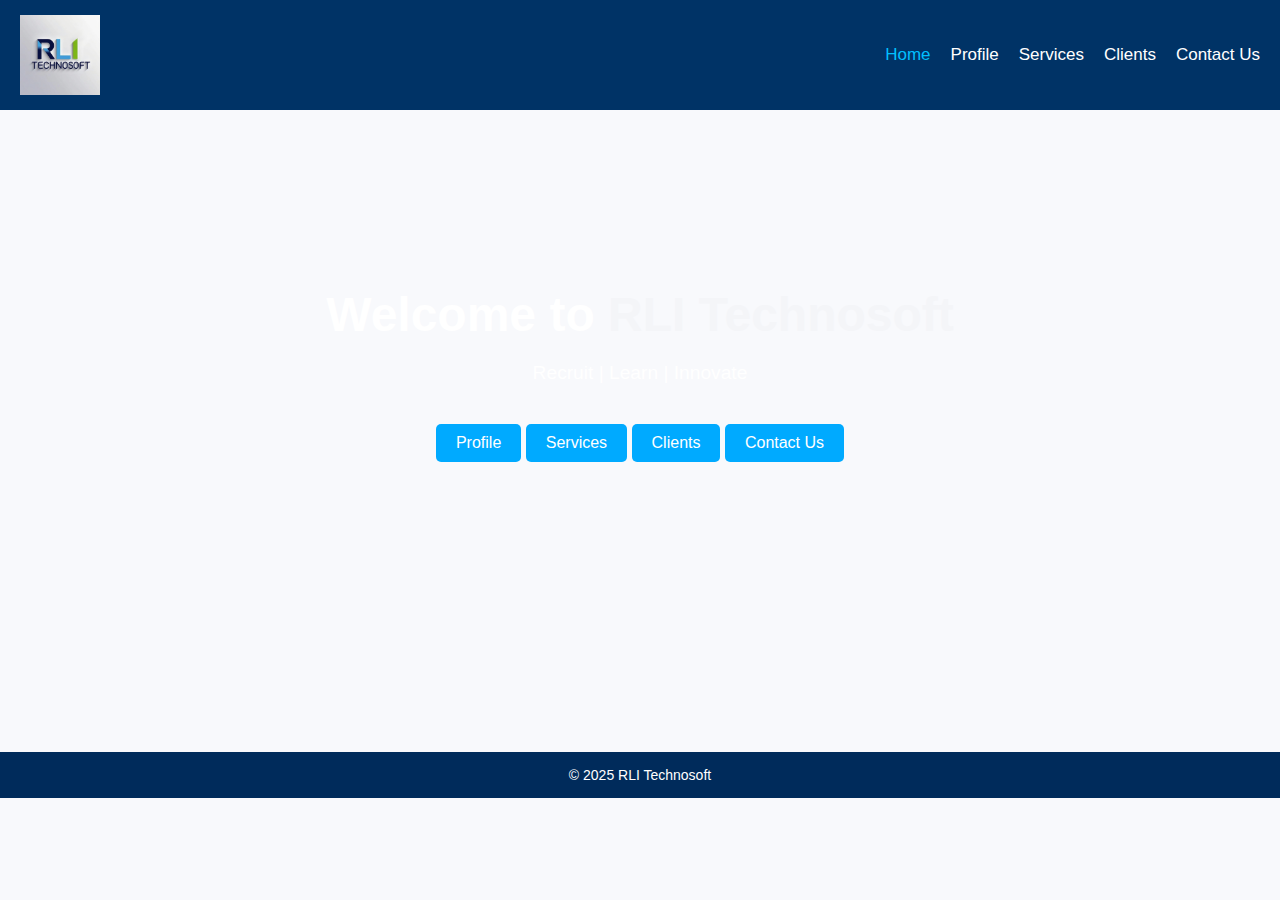
<file: index.html>
<!DOCTYPE html>
<html lang="en">
<head>
  <meta charset="UTF-8">
  <meta name="viewport" content="width=device-width, initial-scale=1.0">
  <title>RLI Technosoft | Home</title>
  <link rel="stylesheet" href="style.css">
  <script src="script.js" defer></script>
</head>
<body>
<header>
  <div class="logo">
    <img src="RLI.jpeg" alt="RLI Technosoft Logo">
  </div>
  <nav>
    <ul>
      <li><a href="index.html" class="active">Home</a></li>
      <li><a href="profile.html">Profile</a></li>
      <li><a href="services.html">Services</a></li>
      <li><a href="clients.html">Clients</a></li>
      <li><a href="contact.html">Contact Us</a></li>
    </ul>
  </nav>
</header>
  <span id="menu-btn">&#9776;</span>

<div class="mobile-menu" id="mobile-menu">
  <a href="#home">Home</a>
  <a href="#profile">Profile</a>
  <a href="#services">Services</a>
  <a href="#clients">Clients</a>
  <a href="#contact">Contact</a>
</div>

  <section class="hero">
    <h1>Welcome to <span>RLI Technosoft</span></h1>
    <p>Recruit | Learn | Innovate</p>
    <a href="profile.html"class="btn">Profile</a>
    <a href="services.html"class="btn">Services</a>
    <a href="clients.html"class="btn">Clients</a>
    <a href="contact.html"class="btn">Contact Us</a>
    
  </section>
  <footer>
  <p>© 2025 RLI Technosoft</p>
  </footer>
</body>
  <script>
const menuBtn = document.getElementById("menu-btn");
const mobileMenu = document.getElementById("mobile-menu");

menuBtn.addEventListener("click", () => {
    mobileMenu.style.display = 
        mobileMenu.style.display === "flex" ? "none" : "flex";
});

// Close menu when clicking any link
document.querySelectorAll(".mobile-menu a").forEach((link) => {
    link.addEventListener("click", () => mobileMenu.style.display = "none");
});
</script>
</html>
</file>
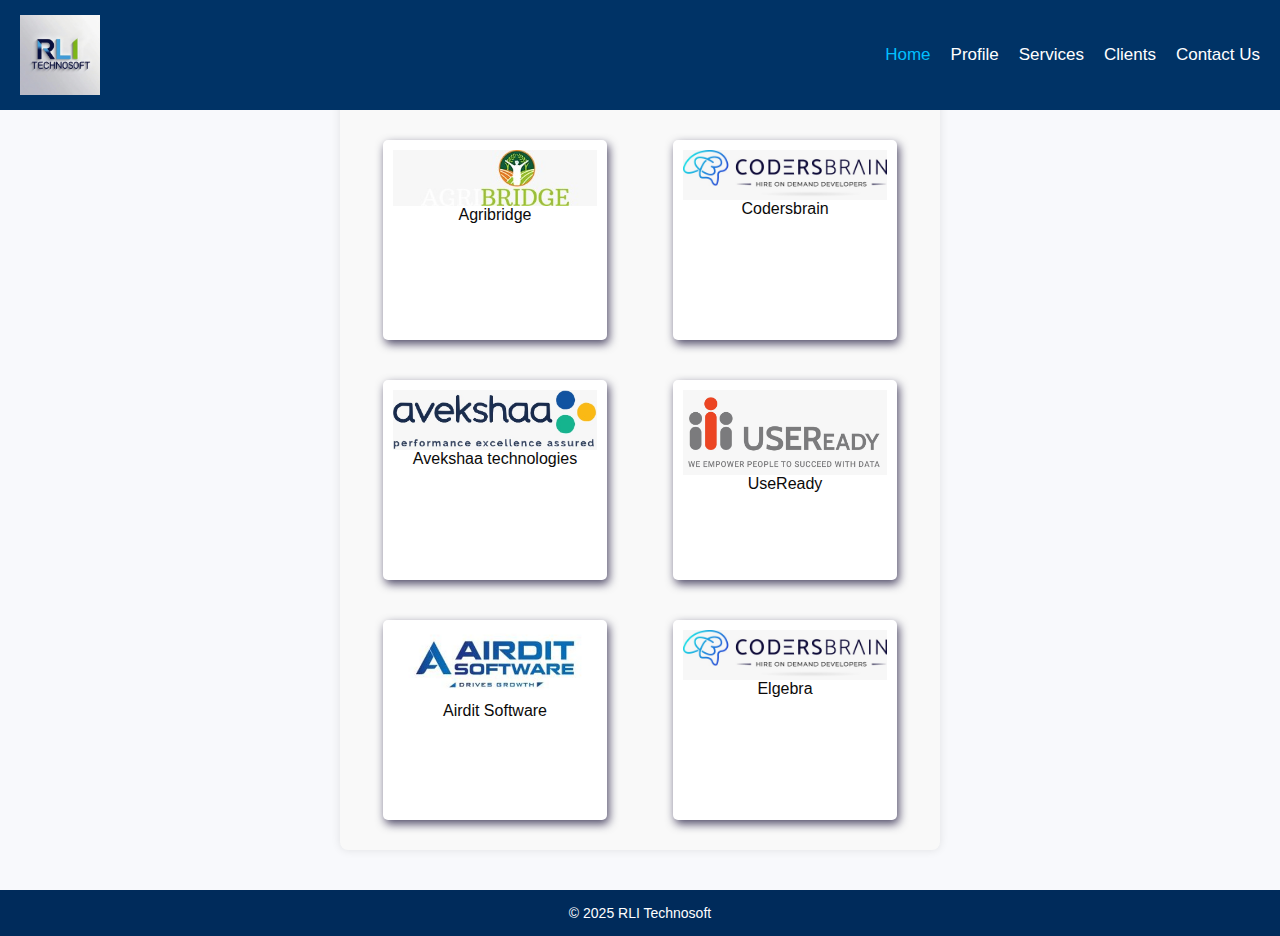
<file: clients.html>
<!DOCTYPE html>
<html lang="en">

<head>
  <meta charset="UTF-8">
  <meta name="viewport" content="width=device-width, initial-scale=1.0">
  <title>RLI Technosoft | Clients</title>
  <link rel="stylesheet" href="style.css">
</head>

<body>
  <header>
    <div class="logo">
      <img src="RLI.jpeg" alt="RLI Technosoft Logo">
    </div>
    <nav>
      <ul>
        <li><a href="index.html" class="active">Home</a></li>
        <li><a href="profile.html">Profile</a></li>
        <li><a href="services.html">Services</a></li>
        <li><a href="clients.html">Clients</a></li>
        <li><a href="contact.html">Contact Us</a></li>
      </ul>
    </nav>
  </header>

  <section class="content">
    <h2>Our Clients</h2>
    <ul class="client-list">
      <li>
        <img src="images/Bridge.jpeg" alt="">
        <span>Agribridge</span>
      </li>
      <li>
        <img src="images/codersBrain.jpeg" alt="">
        <span>Codersbrain</span>
      </li>

      <li>
        <img src="images/avesksha.jpeg" alt="">
        <span>Avekshaa technologies</span>
      </li>

      <li>
        <img src="images/useReady.jpeg" alt="">
        <span>UseReady</span>
      </li>

      <li>
        <img src="images/air.png" alt="">
        <span>Airdit Software</span>
      </li>

      <li>
        <img src="images/codersBrain.jpeg" alt="">
        <span>Elgebra</span>
      </li>
    </ul>
  </section>

  <footer>
    <p>© 2025 RLI Technosoft</p>
  </footer>
</body>
</html>
</file>
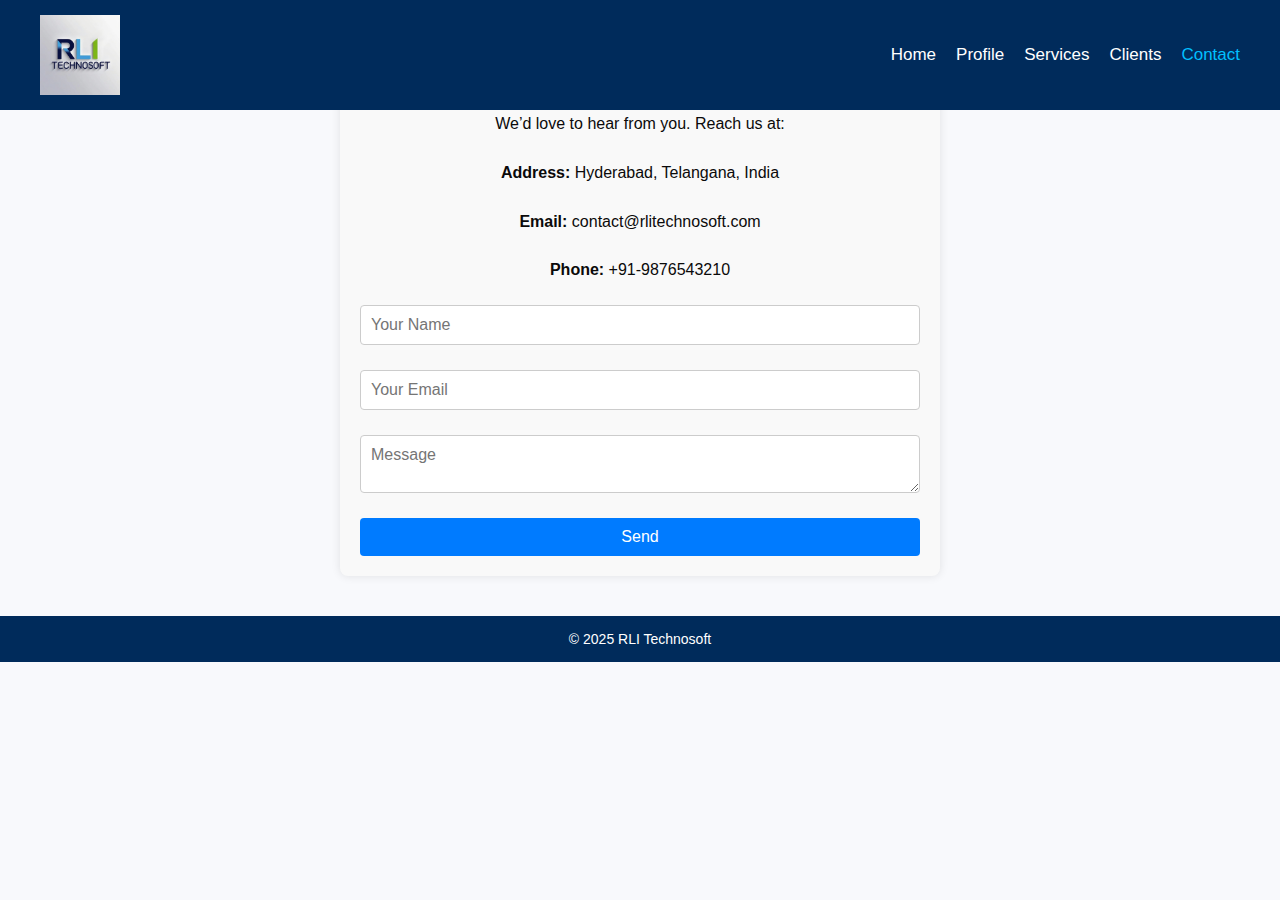
<file: contact.html>
<!DOCTYPE html>
<html lang="en">
<head>
  <meta charset="UTF-8">
  <meta name="viewport" content="width=device-width, initial-scale=1.0">
  <title>RLI Technosoft | Contact</title>
  <link rel="stylesheet" href="style.css">
</head>
<body>
  <header>
    <div class="logo">
      <img src="RLI.jpeg" alt="RLI Technosoft Logo">
    </div>
    <nav>
      <ul>
        <li><a href="index.html">Home</a></li>
        <li><a href="profile.html">Profile</a></li>
        <li><a href="services.html">Services</a></li>
        <li><a href="clients.html">Clients</a></li>
        <li><a href="contact.html" class="active">Contact</a></li>
      </ul>
    </nav>
  </header>

  <section class="content">
    <h2>Contact Us</h2>
    <p>We’d love to hear from you. Reach us at:</p>
    <p><strong>Address:</strong> Hyderabad, Telangana, India</p>
    <p><strong>Email:</strong> contact@rlitechnosoft.com</p>
    <p><strong>Phone:</strong> +91-9876543210</p>

    <!-- FORMSPREE WORKING FORM -->
    <form action="https://formspree.io/f/xzzoewgz" method="POST" class="contact-form">
      <input type="text" name="name" placeholder="Your Name" required>
      <input type="email" name="email" placeholder="Your Email" required>
      <textarea name="message" placeholder="Message" required></textarea>

      <button type="submit">Send</button>
    </form>

  </section>

  <footer>
    <p>© 2025 RLI Technosoft</p>
  </footer>

</body>
</html>

<style>
body { font-family: 'Poppins', sans-serif; color: #333; background: #f8f9fc; }
header {
  background: #002b5b; color: white; padding: 15px 40px;
  display: flex; justify-content: space-between; align-items: center;
}
.logo { font-size: 1.5em; font-weight: bold; }
nav ul { list-style: none; display: flex; gap: 20px; }
nav a { color: white; text-decoration: none; font-weight: 500; }
nav a:hover, .active { color: #00aaff; }

.content {
  max-width: 600px;
  margin: 40px auto;
  padding: 20px;
  background-color: #f9f9f9;
  border-radius: 8px;
  box-shadow: 0 0 10px rgba(0, 0, 0, 0.1);
}

.contact-form {
  display: flex;
  flex-direction: column;
}

.contact-form input,
.contact-form textarea {
  margin-bottom: 15px;
  padding: 10px;
  border: 1px solid #ccc;
  border-radius: 4px;
  font-size: 16px;
}

.contact-form button {
  padding: 10px;
  background-color: #007BFF;
  color: white;
  border: none;
  border-radius: 4px;
  font-size: 16px;
  cursor: pointer;
}

.contact-form button:hover {
  background-color: #0056b3;
  background-image: linear-gradient(45deg, #0056b3, #007BFF);
}
</style>
</file>
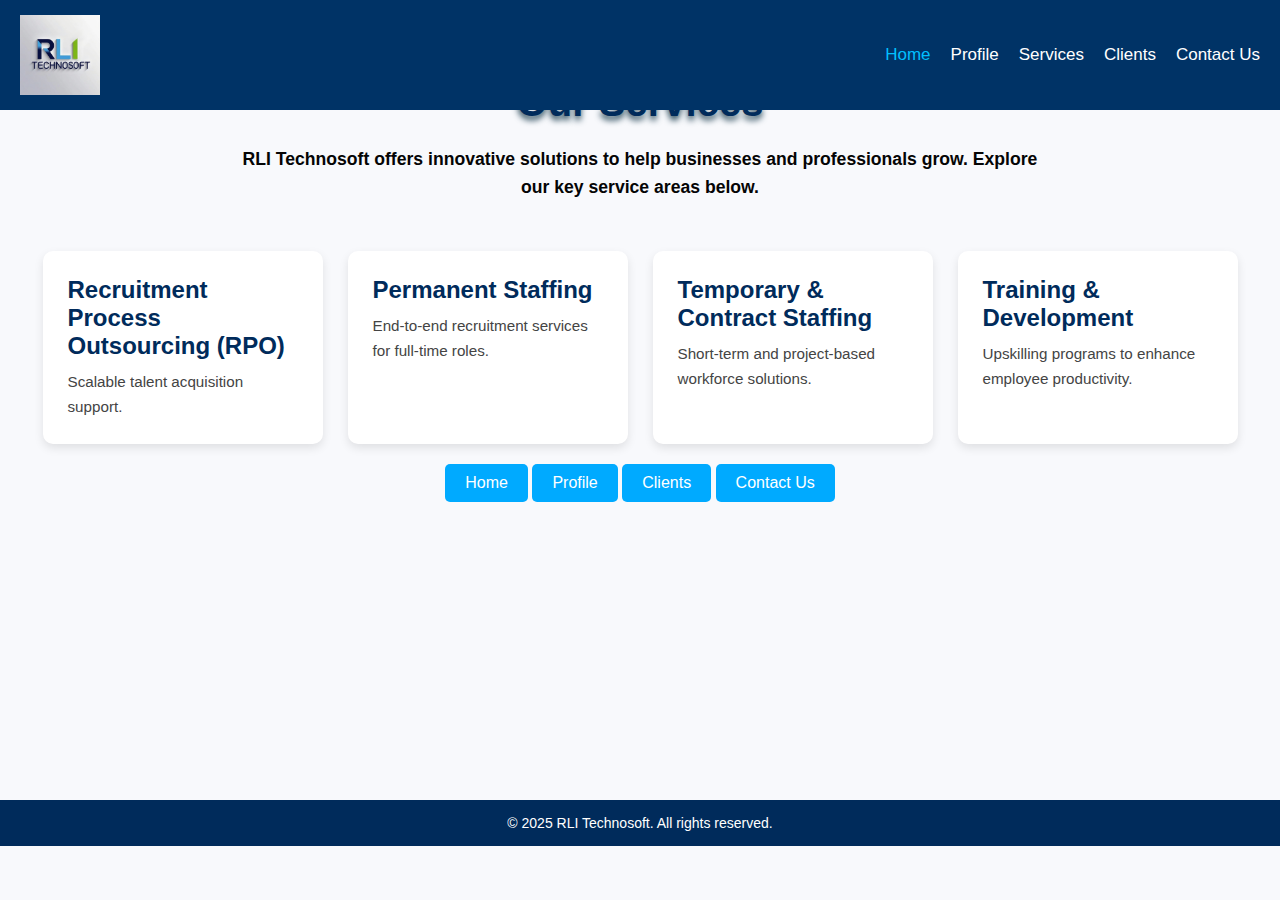
<file: services.html>
<!DOCTYPE html>
<html lang="en">
<head>
  <meta charset="UTF-8">
  <meta name="viewport" content="width=device-width, initial-scale=1.0">
  <title>RLI Technosoft | Services</title>
  <link rel="stylesheet" href="style.css">
</head>
<body>
  <header>
  <div class="logo">
    <img src="RLI.jpeg" alt="RLI Technosoft Logo">
  </div>
  <nav>
    <ul>
      <li><a href="index.html" class="active">Home</a></li>
      <li><a href="profile.html">Profile</a></li>
      <li><a href="services.html">Services</a></li>
      <li><a href="clients.html">Clients</a></li>
      <li><a href="contact.html">Contact Us</a></li>
    </ul>
  </nav>
  </header>

  <main class="services-section">
    <h1>Our Services</h1>
    <p class="intro-text">RLI Technosoft offers innovative solutions to help businesses and professionals grow. Explore our key service areas below.</p>

    <div class="service-cards">
      <div class="service-card">
        <h2>Recruitment Process Outsourcing (RPO)</h2>
        <p>Scalable talent acquisition support.</p>
      </div>

      <div class="service-card">
        <h2>Permanent Staffing</h2>
        <p>End-to-end recruitment services for full-time roles.</p>
      </div>

      <div class="service-card">
        <h2>Temporary & Contract Staffing</h2>
        <p>Short-term and project-based workforce solutions.</p>
      </div>

      <div class="service-card">
        <h2>Training & Development</h2>
        <p>Upskilling programs to enhance employee productivity.</p>
      </div>
    </div>

  <a href="index.html"class="btn">Home</a>
  <a href="profile.html"class="btn">Profile</a>
  <a href="clients.html"class="btn">Clients</a>
  <a href="contact.html"class="btn">Contact Us</a>
    
  </main>
  <footer>
    <p>© 2025 RLI Technosoft. All rights reserved.</p>
  </footer>
</body>
</html>
</file>
<file: style.css>
*{
  margin: 0;
  padding: 0;
  box-sizing: border-box;
}

body {
  font-family: 'Poppins', sans-serif;
  color: #333;
  background: #f8f9fc;
}

header {
  background: #002b5b;
  color: white;
  padding: 15px 40px;
  display: flex;
  justify-content: space-between;
  align-items: center;
}

.logo {
  font-size: 1.5em;
  font-weight: bold;
}

.logo span {
  color: #0859a5;
}

nav ul {
  list-style: none;
  display: flex;
  gap: 20px;
}

nav a {
  color: white;
  text-decoration: none;
  font-weight: 500;
}

nav a:hover,
.active {
  color: #00aaff;
}

.hero {
  background: url('https://images.unsplash.com/photo-1521737604893-d14cc237f11d?auto=format&fit=crop&w=1600&q=80') center/cover;
  color: white;
  text-align: center;
  padding: 250px 100px;
}
.hero h1 {
  font-size: 3em;
}
.hero span {
  color: #f4f5f8;
}

.hero p {
  margin: 20px 0;
  font-size: 1.2em;
}

;

.hero-text {
  text-shadow: 4px 4px 10px rgba(10, 3, 44, 0.7);
  color: #f6f7f9;
}

.btn {
  display: inline-block;
  margin-top: 20px;
  padding: 10px 20px;
  background: #00aaff;
  color: white;
  border-radius: 5px;
  text-decoration: none;
}

.content {
  padding: 60px 20px;
  text-align: center;
  max-width: 900px;
  margin: auto;
}

.cards {
  display: flex;
  flex-wrap: wrap;
  justify-content: center;
  gap: 20px;
}

.card {
  background: white;
  padding: 20px;
  width: 250px;
  border-radius: 8px;
  box-shadow: 0 4px 10px rgba(0, 0, 0, 0.1);
}

.client-list {
  list-style: none;
  margin-top: 20px;
  display: flex;
  flex-direction: row;
  flex-wrap: wrap;
  gap: 20px;
}

.client-list li {
  background: white;
  margin: 10px auto;
  padding: 10px;
  width: 40%;
  border-radius: 5px;
  height: 200px;
  display: flex;
  flex-direction: column;
  background-color: white;
  box-shadow: 2px 4px 10px rgba(10, 3, 44, 0.7);
  padding: 10px;
  cursor: pointer;
  transition-duration: 0.2s;
}

.client-list li:hover {
  transform: translateY(-20px);
}


.contact-form {
  display: flex;
  flex-direction: column;
  gap: 10px;
  margin-top: 20px;
}

.contact-form input,
.contact-form textarea {
  padding: 10px;
  border: 1px solid #ccc;
  border-radius: 5px;
  width: 100%;
}

.contact-form button {
  background: #002b5b;
  color: white;
  padding: 10px;
  border: none;
  border-radius: 5px;
  cursor: pointer;
}

footer {
  background: #002b5b;
  color: white;
  text-align: center;
  padding: 20px;
  margin-top: 40px;
}


.logo img {
  height: 80px;
  width: auto;
  display: block;
}

header {
  background: #002b5b;
  color: white;
  padding: 10px 40px;
  display: flex;
  align-items: center;
  justify-content: space-between;
}

nav ul {
  list-style: none;
  display: flex;
  gap: 20px;
}

nav a {
  color: white;
  text-decoration: none;
  font-weight: 500;
}

nav a:hover,
.active {
  color: #00aaff;
}

nav a:hover,
.active {
  color: #00aaff;
}












/* --- SERVICES PAGE --- */
.services-section {
  text-align: center;
  padding: 80px 40px;
  background: #f8f9fc;
  min-height: calc(100vh - 140px);
  background: url('https://images.unsplash.com/photo-1519389950473-47ba0277781c?auto=format&fit=crop&w=1600&q=80') no-repeat center center/cover;
  position: relative;
  color: white;
}

.services-section h1 {
  color: #002b5b;
  font-size: 2.5em;
  font-weight: bolder;
  text-shadow: #1f4152 0px 4px 6px;
  margin-bottom: 20px;
}

.services-section .intro-text {
  max-width: 800px;
  margin: 0 auto 50px;
  color: #050505;
  font-size: 1.1em;
  font-weight: bolder;
  line-height: 1.6;
}

.service-cards {
  display: flex;
  flex-wrap: wrap;
  justify-content: center;
  gap: 25px;
}

.service-card {
  background: white;
  width: 280px;
  border-radius: 10px;
  padding: 25px;
  box-shadow: 0 4px 10px rgba(0, 0, 0, 0.1);
  transition: transform 0.3s ease, box-shadow 0.3s ease;
  text-align: left;
}

.service-card:hover {
  transform: translateY(-8px);
  box-shadow: 0 8px 20px rgba(0, 0, 0, 0.15);
}

.service-card h2 {
  color: #002b5b;
  margin-bottom: 10px;
}

.service-card p {
  color: #444;
  line-height: 1.6;
  font-size: 0.95em;
}

/* Footer fixed */
footer {
  background: #002b5b;
  color: white;
  text-align: center;
  padding: 15px 0;
  position: fixed;
  bottom: 0;
  width: 100%;
}


* {
  margin: 0;
  padding: 0;
  box-sizing: border-box;
  font-family: 'Poppins', sans-serif;
}



/* ----profile page---- */
/* General reset and styling */
body {
  font-family: 'Poppins', sans-serif;
  color: #333;
  background: #f8f9fc;
}

/* Header section */
header {
  background: #002b5b;
  color: white;
  padding: 10px 40px;
  display: flex;
  align-items: center;
  justify-content: space-between;
}

.logo img {
  height: 80px;
  width: auto;
}

/* Navigation */
nav ul {
  list-style: none;
  display: flex;
  gap: 20px;
}

nav ul li a {
  color: #ffffff;
  text-decoration: none;
  font-weight: 500;
}

nav ul li a:hover,
nav ul li a.active {
  color: #00bfff;
}

/* Content section */
.content {
  max-width: 1000px;
  margin: 0px auto;
  padding: 0px;
  border-radius: 0px;
  color: #0b0a0a;
}

.content h2 {
  color: #00bfff;
  margin-bottom: 15px;
  border-bottom: 2px solid #00bfff;
  display: inline-block;
  padding-bottom: 5px;
}

.content p {
  line-height: 1.8;
  margin-bottom: 20px;
}

/* Footer */
footer {
  text-align: center;
  background: #002b5b;
  padding: 15px;
  color: #fff;
  font-size: 14px;
  position: relative;
  bottom: 0;
  width: 100%;
}

.profile {
  text-align: center;
  padding: 80px 40px;
  background: #f8f9fc;
  min-height: calc(100vh - 140px);
  background: url('https://images.pexels.com/photos/374016/pexels-photo-374016.jpeg?auto=compress&cs=tinysrgb&w=1600') no-repeat center center/cover;
  position: relative;
  color: white;
}

/*---contact page---*/
body { font-family: 'Poppins', sans-serif; color: #333; background: #f8f9fc; }
header {
  background: #002b5b; 
  color: white; 
  padding: 15px 40px;
  display: flex; 
  justify-content: space-between; 
  align-items: center;
}
.logo { font-size: 80; font-weight: bold; }
.logo span { color: #0859a5; }
nav ul { list-style: none; display: flex; gap: 20px; }
nav a { color: white; text-decoration: none; font-weight: 500; }
nav a:hover, .active { color: #00aaff; }
  .content {
    max-width: 600px;
    margin: 40px auto;
    padding: 20px;
    background-color: #f9f9f9;
    border-radius: 8px;
    box-shadow: 0 0 10px rgba(0, 0, 0, 0.1);
  }

  .contact-form {
    display: flex;
    flex-direction: column;
  }

  .contact-form input,
  .contact-form textarea {
    margin-bottom: 15px;
    padding: 10px;
    border: 1px solid #ccc;
    border-radius: 4px;
    font-size: 16px;
  }

  .contact-form button {
    padding: 10px;
    background-color: #007BFF;
    color: white;
    border: none;
    border-radius: 4px;
    font-size: 16px;
    cursor: pointer;
  }

  .contact-form button:hover {
    background-color: #0056b3;
    background-image: linear-gradient(45deg, #0056b3, #007BFF);
  }
header {
    width: 100%;
    background: #003366;
    padding: 15px 20px;
    display: flex;
    align-items: center;
    justify-content: space-between;
    position: fixed;
    top: 0;
    left: 0;
    z-index: 999;
}

nav {
    display: flex;
    gap: 20px;
}

nav a {
    color: white;
    font-size: 17px;
    text-decoration: none;
    font-weight: bold;
}
</file>
